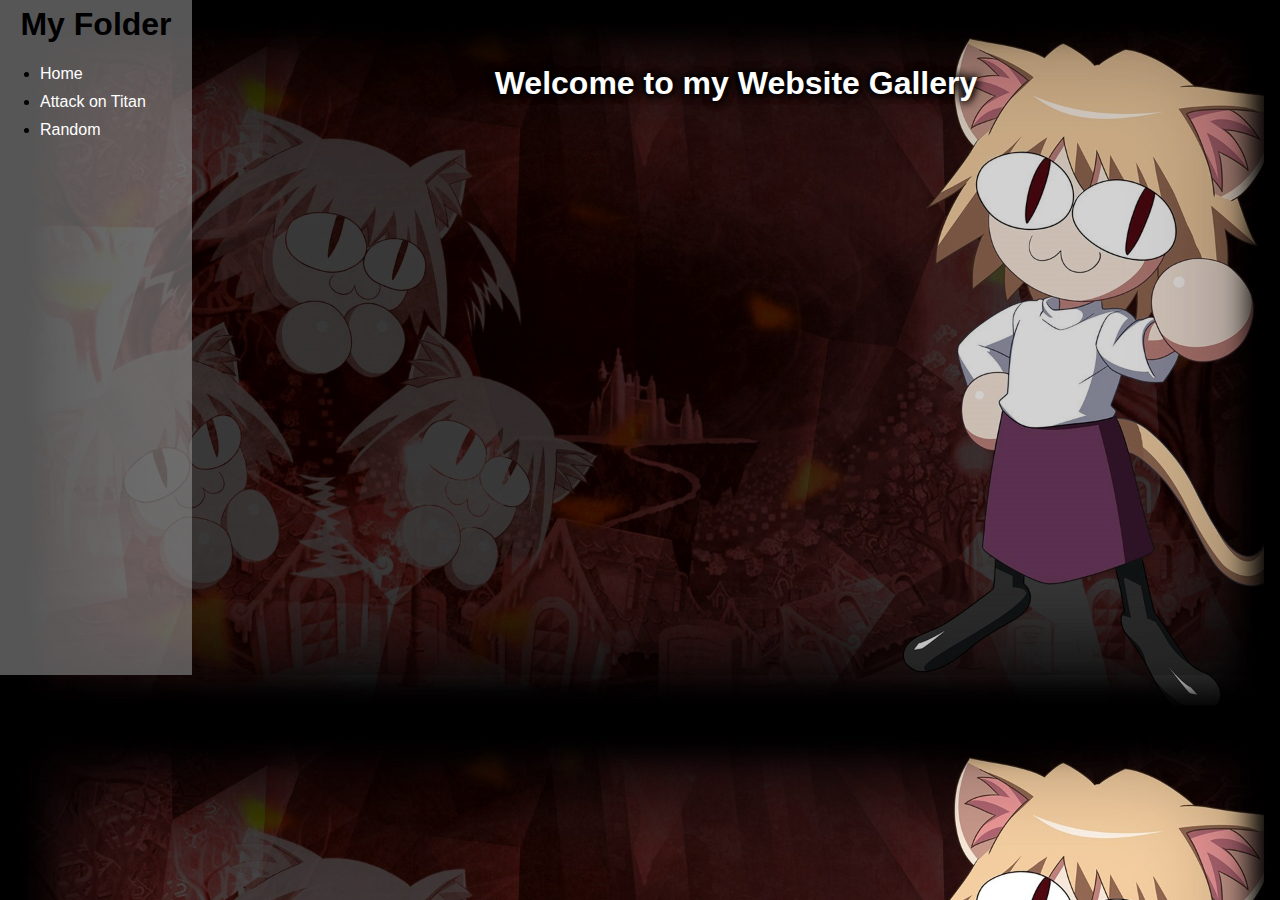
<file: index.html>
<!DOCTYPE html>
<html lang="en">
<head>
    <meta charset="UTF-8">
    <meta http-equiv="X-UA-Compatible" content="IE=edge">
    <meta name="viewport" content="width=device-width, initial-scale=1.0">
    <link rel="stylesheet" href="css/style.css">
    <title>Gallery</title>
</head>
<body>
    
    <div class="cointainer">

        <div class="kiri">
            <h1>My Folder</h1>
            <ul>
                <li><a href="#">Home</a></li>
                <li><a href="folderAOT/folderaot.html">Attack on Titan</a></li>
                <li><a href="">Random</a></li>
            </ul>
        </div>

        <div class="kanan">
            <h1>Welcome to my Website Gallery</h1>
        </div>

    </div>

</body>
</html>
</file>
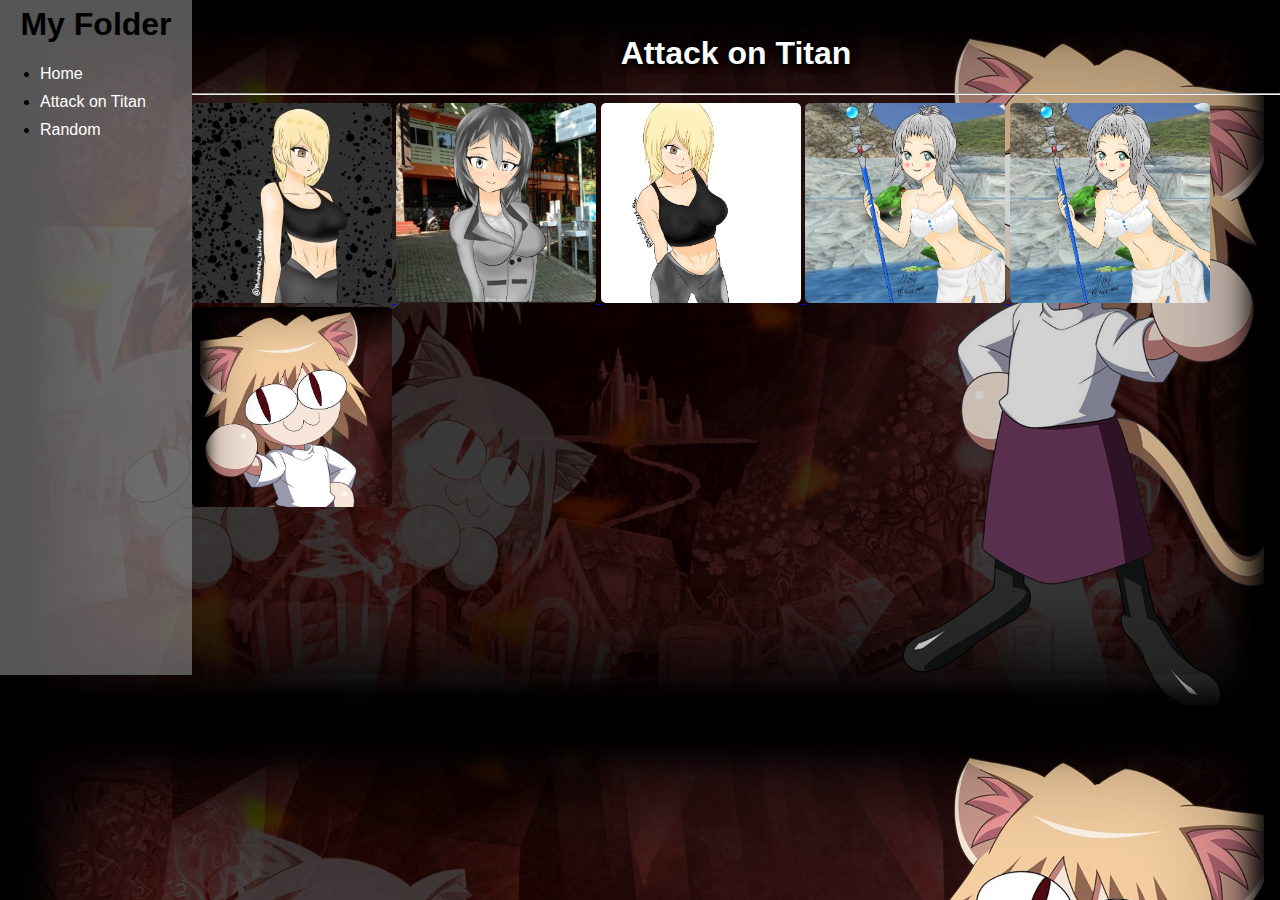
<file: folderAOT/folderaot.html>
<!DOCTYPE html>
<html lang="en">
<head>
    <meta charset="UTF-8">
    <meta http-equiv="X-UA-Compatible" content="IE=edge">
    <meta name="viewport" content="width=device-width, initial-scale=1.0">
    <link rel="stylesheet" href="../css/style1.css">
    <title>Gallery</title>
</head>
<body>
    
    <div class="cointainer">

        <div class="kiri">
            <h1>My Folder</h1>
            <ul>
                <li><a href="../index.html">Home</a></li>
                <li><a href="">Attack on Titan</a></li>
                <li><a href="">Random</a></li>
            </ul>
        </div>

        <div class="kanan">
            <h1>Attack on Titan</h1>
            <hr>
            <div class="image">
                <a href="#gambar1">
                    <img src="../folderAOT/Mikasa Ackerman/thumbs/1.jpeg" alt="">
                </a>
                <a href="#gambar2">
                    <img src="../folderAOT/Mikasa Ackerman/thumbs/2.jpeg" alt="">
                </a>
                <a href="#gambar3">
                    <img src="../folderAOT/Mikasa Ackerman/thumbs/3.jpeg" alt="">
                </a>
                <a href="#gambar4">
                    <img src="../folderAOT/Mikasa Ackerman/thumbs/4.jpeg" alt="">
                </a>
                <a href="#gambar5">
                    <img src="../folderAOT/Mikasa Ackerman/thumbs/5.jpeg" alt="">
                </a>
                <a href="#gambar6">
                    <img src="../folderAOT/Mikasa Ackerman/thumbs/NecoArcWallpaper1.jpg" alt="">
                </a>
            </div>

            <div class="overlay" id="gambar1">
                <img src="../folderAOT/Mikasa Ackerman/img/1.jpeg" alt="">
                <a href="#" class="close">
                    X close
                </a>
                <a href="#gambar6" class="prev">
                    <svg style="width:50px;height:50px" viewBox="0 0 24 24">
                        <path fill="white" d="M18,11V13H10L13.5,16.5L12.08,17.92L6.16,12L12.08,6.08L13.5,7.5L10,11H18M2,12A10,10 0 0,1 12,2A10,10 0 0,1 22,12A10,10 0 0,1 12,22A10,10 0 0,1 2,12M4,12A8,8 0 0,0 12,20A8,8 0 0,0 20,12A8,8 0 0,0 12,4A8,8 0 0,0 4,12Z" />
                    </svg>
                </a>
                <a href="#gambar2" class="next">
                    <svg style="width:50px;height:50px" viewBox="0 0 24 24">
                        <path fill="white" d="M6,13V11H14L10.5,7.5L11.92,6.08L17.84,12L11.92,17.92L10.5,16.5L14,13H6M22,12A10,10 0 0,1 12,22A10,10 0 0,1 2,12A10,10 0 0,1 12,2A10,10 0 0,1 22,12M20,12A8,8 0 0,0 12,4A8,8 0 0,0 4,12A8,8 0 0,0 12,20A8,8 0 0,0 20,12Z" />
                    </svg>
                </a>
            </div>
            <div class="overlay" id="gambar2">
                <img src="../folderAOT/Mikasa Ackerman/img/2.jpeg" alt="">
                <a href="#" class="close">
                    X close
                </a>
                <a href="#gambar1" class="prev">
                    <svg style="width:50px;height:50px" viewBox="0 0 24 24">
                        <path fill="white" d="M18,11V13H10L13.5,16.5L12.08,17.92L6.16,12L12.08,6.08L13.5,7.5L10,11H18M2,12A10,10 0 0,1 12,2A10,10 0 0,1 22,12A10,10 0 0,1 12,22A10,10 0 0,1 2,12M4,12A8,8 0 0,0 12,20A8,8 0 0,0 20,12A8,8 0 0,0 12,4A8,8 0 0,0 4,12Z" />
                    </svg>
                </a>
                <a href="#gambar3" class="next">
                    <svg style="width:50px;height:50px" viewBox="0 0 24 24">
                        <path fill="white" d="M6,13V11H14L10.5,7.5L11.92,6.08L17.84,12L11.92,17.92L10.5,16.5L14,13H6M22,12A10,10 0 0,1 12,22A10,10 0 0,1 2,12A10,10 0 0,1 12,2A10,10 0 0,1 22,12M20,12A8,8 0 0,0 12,4A8,8 0 0,0 4,12A8,8 0 0,0 12,20A8,8 0 0,0 20,12Z" />
                    </svg>
                </a>               
            </div>
            <div class="overlay" id="gambar3">
                <img src="../folderAOT/Mikasa Ackerman/img/3.jpeg" alt="">
                <a href="#" class="close">
                    X close
                </a>
                <a href="#gambar2" class="prev">
                    <svg style="width:50px;height:50px" viewBox="0 0 24 24">
                        <path fill="white" d="M18,11V13H10L13.5,16.5L12.08,17.92L6.16,12L12.08,6.08L13.5,7.5L10,11H18M2,12A10,10 0 0,1 12,2A10,10 0 0,1 22,12A10,10 0 0,1 12,22A10,10 0 0,1 2,12M4,12A8,8 0 0,0 12,20A8,8 0 0,0 20,12A8,8 0 0,0 12,4A8,8 0 0,0 4,12Z" />
                    </svg>
                </a>
                <a href="#gambar4" class="next">
                    <svg style="width:50px;height:50px" viewBox="0 0 24 24">
                        <path fill="white" d="M6,13V11H14L10.5,7.5L11.92,6.08L17.84,12L11.92,17.92L10.5,16.5L14,13H6M22,12A10,10 0 0,1 12,22A10,10 0 0,1 2,12A10,10 0 0,1 12,2A10,10 0 0,1 22,12M20,12A8,8 0 0,0 12,4A8,8 0 0,0 4,12A8,8 0 0,0 12,20A8,8 0 0,0 20,12Z" />
                    </svg>
                </a>
            </div>
            <div class="overlay" id="gambar4">
                <img src="../folderAOT/Mikasa Ackerman/img/4.jpeg" alt="">
                <a href="#" class="close">
                    X close
                </a>
                <a href="#gambar3" class="prev">
                    <svg style="width:50px;height:50px" viewBox="0 0 24 24">
                        <path fill="white" d="M18,11V13H10L13.5,16.5L12.08,17.92L6.16,12L12.08,6.08L13.5,7.5L10,11H18M2,12A10,10 0 0,1 12,2A10,10 0 0,1 22,12A10,10 0 0,1 12,22A10,10 0 0,1 2,12M4,12A8,8 0 0,0 12,20A8,8 0 0,0 20,12A8,8 0 0,0 12,4A8,8 0 0,0 4,12Z" />
                    </svg>
                </a>
                <a href="#gambar5" class="next">
                    <svg style="width:50px;height:50px" viewBox="0 0 24 24">
                        <path fill="white" d="M6,13V11H14L10.5,7.5L11.92,6.08L17.84,12L11.92,17.92L10.5,16.5L14,13H6M22,12A10,10 0 0,1 12,22A10,10 0 0,1 2,12A10,10 0 0,1 12,2A10,10 0 0,1 22,12M20,12A8,8 0 0,0 12,4A8,8 0 0,0 4,12A8,8 0 0,0 12,20A8,8 0 0,0 20,12Z" />
                    </svg>
                </a>
            </div>
            <div class="overlay" id="gambar5">
                <img src="../folderAOT/Mikasa Ackerman/img/5.jpeg" alt="">
                <a href="#" class="close">
                    X close
                </a>
                <a href="#gambar4" class="prev">
                    <svg style="width:50px;height:50px" viewBox="0 0 24 24">
                        <path fill="white" d="M18,11V13H10L13.5,16.5L12.08,17.92L6.16,12L12.08,6.08L13.5,7.5L10,11H18M2,12A10,10 0 0,1 12,2A10,10 0 0,1 22,12A10,10 0 0,1 12,22A10,10 0 0,1 2,12M4,12A8,8 0 0,0 12,20A8,8 0 0,0 20,12A8,8 0 0,0 12,4A8,8 0 0,0 4,12Z" />
                    </svg>
                </a>
                <a href="#gambar6" class="next">
                    <svg style="width:50px;height:50px" viewBox="0 0 24 24">
                        <path fill="white" d="M6,13V11H14L10.5,7.5L11.92,6.08L17.84,12L11.92,17.92L10.5,16.5L14,13H6M22,12A10,10 0 0,1 12,22A10,10 0 0,1 2,12A10,10 0 0,1 12,2A10,10 0 0,1 22,12M20,12A8,8 0 0,0 12,4A8,8 0 0,0 4,12A8,8 0 0,0 12,20A8,8 0 0,0 20,12Z" />
                    </svg>
                </a>
            </div>
            <div class="overlay" id="gambar6">
                <img src="../folderAOT/Mikasa Ackerman/img/NecoArcWallpaper1.jpg" alt="">
                <a href="#" class="close">
                    X close
                </a>
                <a href="#gambar5" class="prev">
                    <svg style="width:50px;height:50px" viewBox="0 0 24 24">
                        <path fill="white" d="M18,11V13H10L13.5,16.5L12.08,17.92L6.16,12L12.08,6.08L13.5,7.5L10,11H18M2,12A10,10 0 0,1 12,2A10,10 0 0,1 22,12A10,10 0 0,1 12,22A10,10 0 0,1 2,12M4,12A8,8 0 0,0 12,20A8,8 0 0,0 20,12A8,8 0 0,0 12,4A8,8 0 0,0 4,12Z" />
                    </svg>
                </a>
                <a href="#gambar1" class="next">
                    <svg style="width:50px;height:50px" viewBox="0 0 24 24">
                        <path fill="white" d="M6,13V11H14L10.5,7.5L11.92,6.08L17.84,12L11.92,17.92L10.5,16.5L14,13H6M22,12A10,10 0 0,1 12,22A10,10 0 0,1 2,12A10,10 0 0,1 12,2A10,10 0 0,1 22,12M20,12A8,8 0 0,0 12,4A8,8 0 0,0 4,12A8,8 0 0,0 12,20A8,8 0 0,0 20,12Z" />
                    </svg>
                </a>
            </div>
        </div>

    </div>

</body>
</html>
</file>
<file: css/style.css>
body {
    margin: 0;
    font-family: Arial, Helvetica, sans-serif;
    background-image: url(../img/NecoArcWallpaper.jpg);
    background-size: cover;
}
/* * {
    box-sizing: border-box;
} */
.container {
    margin: 0;
    padding: 0;
}

/* kiri */
.kiri {
    width: 15%;
    margin-top: -25px;
    height: 700px;
    background-color: rgba(128, 128, 128, 0.671);
    float: left;
}
.kiri h1 {
    text-align: center;
    padding-top: 10px;
}
.kiri ul li a {
    text-decoration: none;
    color: white;
}
.kiri ul li a:hover {
    color: red;
}
.kiri ul li {
    margin-bottom: 10px;
}

/* kanan */
.kanan {
    width: 85%;
    background-color: rgba(0, 0, 0, 0.178);
    height: 700px;
    float: right;
    margin-top: -25px;
}
.kanan h1 {
    color: white;
    text-align: center;
    margin-top: 90px;
    text-shadow: 0 0 10px black, 0 0 10px black, 0 0 10px black;
}

@media (max-width: 1000px) {
    .kiri {
        width: 25%;
    }
    .kiri h1 {
        font-size: 20px;
        margin-top: 20px;
        color: white;
        text-shadow: 0 0 1px black, 0 0 2px black, 0 0 3px black;
    }
    .kiri ul li {
        margin-left: -20px;
        font-size: 12px;
    }
    
    .kanan {
        width: 75%;
    }

}
</file>
<file: css/style1.css>
body {
    margin: 0;
    font-family: Arial, Helvetica, sans-serif;
    background-image: url(../img/NecoArcWallpaper.jpg);
    background-size: cover;
}
* {
    box-sizing: border-box;
}
.container {
    margin: 0;
    padding: 0;
}

/* kiri */
.kiri {
    width: 15%;
    margin-top: -25px;
    height: 700px;
    background-color: rgba(128, 128, 128, 0.671);
    float: left;
}
.kiri h1 {
    text-align: center;
    padding-top: 10px;
}
.kiri ul li a {
    text-decoration: none;
    color: white;
}
.kiri ul li a:hover {
    color: red;
}
.kiri ul li {
    margin-bottom: 10px;
}

/* kanan */
.kanan {
    width: 85%;
    background-color: rgba(0, 0, 0, 0.178);
    height: 700px;
    float: right;
    margin-top: -25px;
}
.kanan h1 {
    color: white;
    text-align: center;
    margin-top: 60px;
    text-shadow: 0 0 10px black, 0 0 10px black, 0 0 10px black;
}
.kanan .image img {
    width: 200px;
    height: 200px;
    border-radius: 5px;
}

/* overlay */
.overlay {
    position: fixed;
    width: 0;
    height: 0;
    overflow: hidden;
    top: 0;
    left: 0;
    z-index: 999;
    background-color: rgba(0, 0, 0, 0.692);
    text-align: center;
}

.overlay:target {
    width: auto;
    height: auto;
    bottom: 0;
    right: 0;
}
.overlay:target img {
    animation: zoomin .3s ease-in;
}
.overlay:target .close {
    animation: zoomin .5s ease-in forwards; 
    animation-delay: .5s;
}
.overlay img {
    max-height: 100%;
    padding: 100px;
}

.close {
    color: white;
    position: absolute;
    bottom: 60px;
    right: 270px;
    border: 2px solid white;
    text-decoration: none;
    background-color: black;
    opacity: 0;
    padding: 5px;
}

.overlay:target .prev, 
.overlay:target .next {
    animation: zoomin .5s ease-in forwards; 
}
.prev {
    position: absolute;
    top: 45%;
    left: 120px;
}
.next {
    position: absolute;
    top: 45%;
    right: 100px;
}
/* animation */
@keyframes zoomin {
    0% {
        opacity: 0;
    }
    100% {
        opacity: 1;
    }
}

@media (max-width: 1000px) {
    .kiri {
        width: 25%;
    }
    .kiri h1 {
        font-size: 20px;
        margin-top: 20px;
        color: white;
        text-shadow: 0 0 1px black, 0 0 2px black, 0 0 3px black;
    }
    .kiri ul li {
        margin-left: -20px;
        font-size: 12px;
    }
    
    .kanan {
        width: 75%;
    }
    .kanan .image img {
        width: 100px;
        height: 100px;
    }
    .overlay img {
        padding: 50px;
        width: 100%;
    }

    .close {
        left: 50px;
    }
    .prev {
        left: 0;
    }
    .next {
        right: 0;
    }
}
</file>
